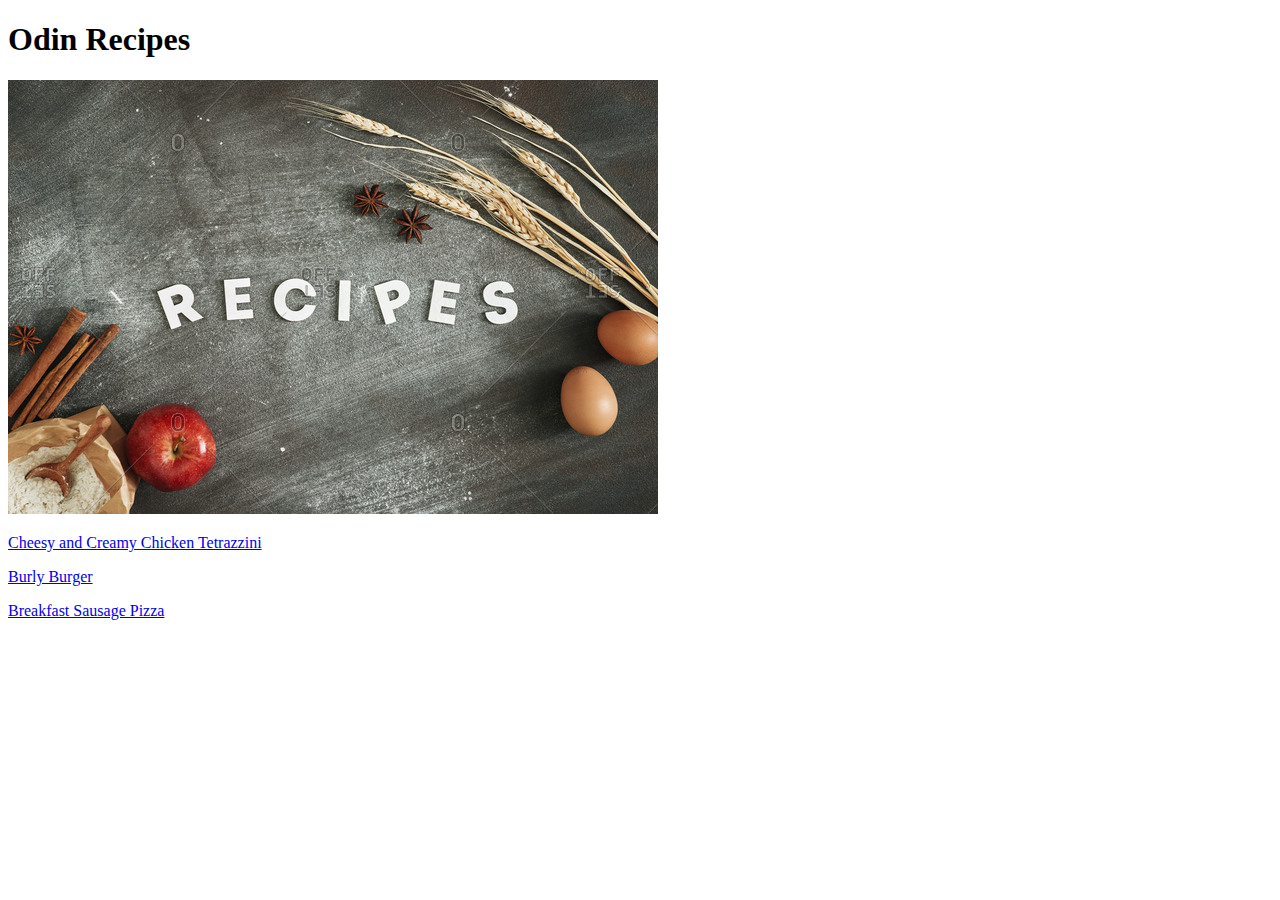
<file: index.html>
<!DOCTYPE html>
<html lang="en">
<head>
    <meta charset="utf-8" />        
    <title>Recipes</title>
</head>
<body>
    <h1>Odin Recipes</h1>
    <img src="images/recipes.jpg" alt="Recipes" />
    <p>
    <a href="recipes/tetrazzini.html">Cheesy and Creamy Chicken Tetrazzini</a><br/>
    </p>
    <p>
    <a href="recipes/burly-burger.html">Burly Burger</a><br/>
    </p>
    <p>
    <a href="recipes/breakfast-pizza.html">Breakfast Sausage Pizza</a><br/>
    </p>
</body>
</html>
</file>
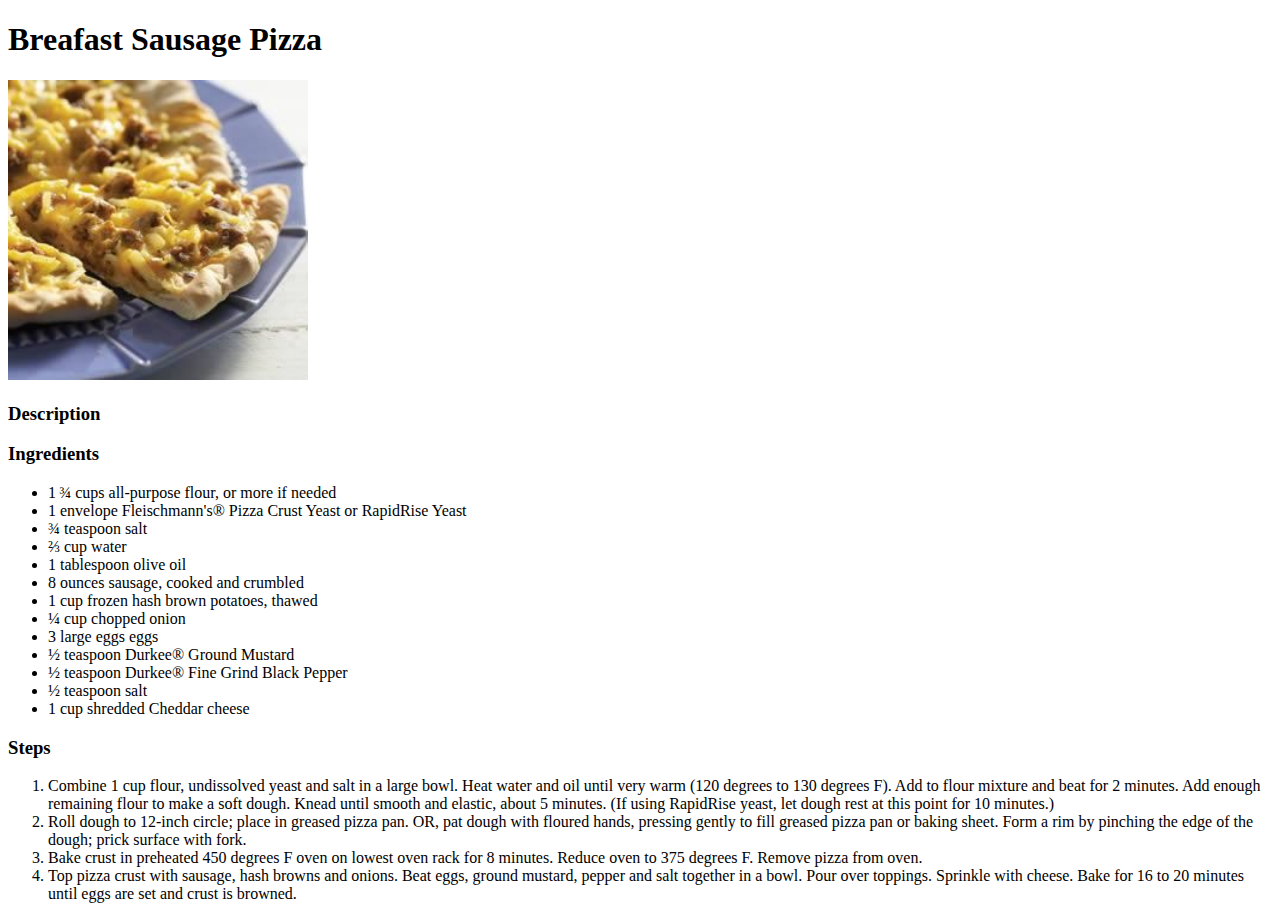
<file: recipes/breakfast-pizza.html>
<!DOCTYPE html>
<html lang="en">
<head>
    <meta charset="utf-8" />
    <title>Breakfast Sausage Pizza</title>
    <link href="../styles/common.css" rel="stylesheet"/>
</head>
<body>
    <h1>Breafast Sausage Pizza</h1>
    <img src="../images/breakfast-pizza.jpeg" alt="Breakfast Pizza" />
    <h3>Description</h3>
    <h3>Ingredients</h3>
        <ul>
            <li>1 ¾ cups all-purpose flour, or more if needed</li>
            <li>1 envelope Fleischmann's® Pizza Crust Yeast or RapidRise Yeast</li>
            <li>¾ teaspoon salt</li>
            <li>⅔ cup water</li>
            <li>1 tablespoon olive oil</li>
            <li>8 ounces sausage, cooked and crumbled</li>
            <li>1 cup frozen hash brown potatoes, thawed</li>
            <li>¼ cup chopped onion</li>
            <li>3 large eggs eggs</li>
            <li>½ teaspoon Durkee® Ground Mustard</li>
            <li>½ teaspoon Durkee® Fine Grind Black Pepper</li>
            <li>½ teaspoon salt</li>
            <li>1 cup shredded Cheddar cheese</li>
        </ul>
    <h3>Steps</h3>
        <ol>
            <li>Combine 1 cup flour, undissolved yeast and salt in a large bowl. Heat water and oil until very warm (120 degrees to 130 degrees F). Add to flour mixture and beat for 2 minutes. Add enough remaining flour to make a soft dough. Knead until smooth and elastic, about 5 minutes. (If using RapidRise yeast, let dough rest at this point for 10 minutes.)</li>
            <li>Roll dough to 12-inch circle; place in greased pizza pan. OR, pat dough with floured hands, pressing gently to fill greased pizza pan or baking sheet. Form a rim by pinching the edge of the dough; prick surface with fork.</li>
            <li>Bake crust in preheated 450 degrees F oven on lowest oven rack for 8 minutes. Reduce oven to 375 degrees F. Remove pizza from oven.</li>
            <li>Top pizza crust with sausage, hash browns and onions. Beat eggs, ground mustard, pepper and salt together in a bowl. Pour over toppings. Sprinkle with cheese. Bake for 16 to 20 minutes until eggs are set and crust is browned.</li>
        </ol>
</body>
</html>
</file>
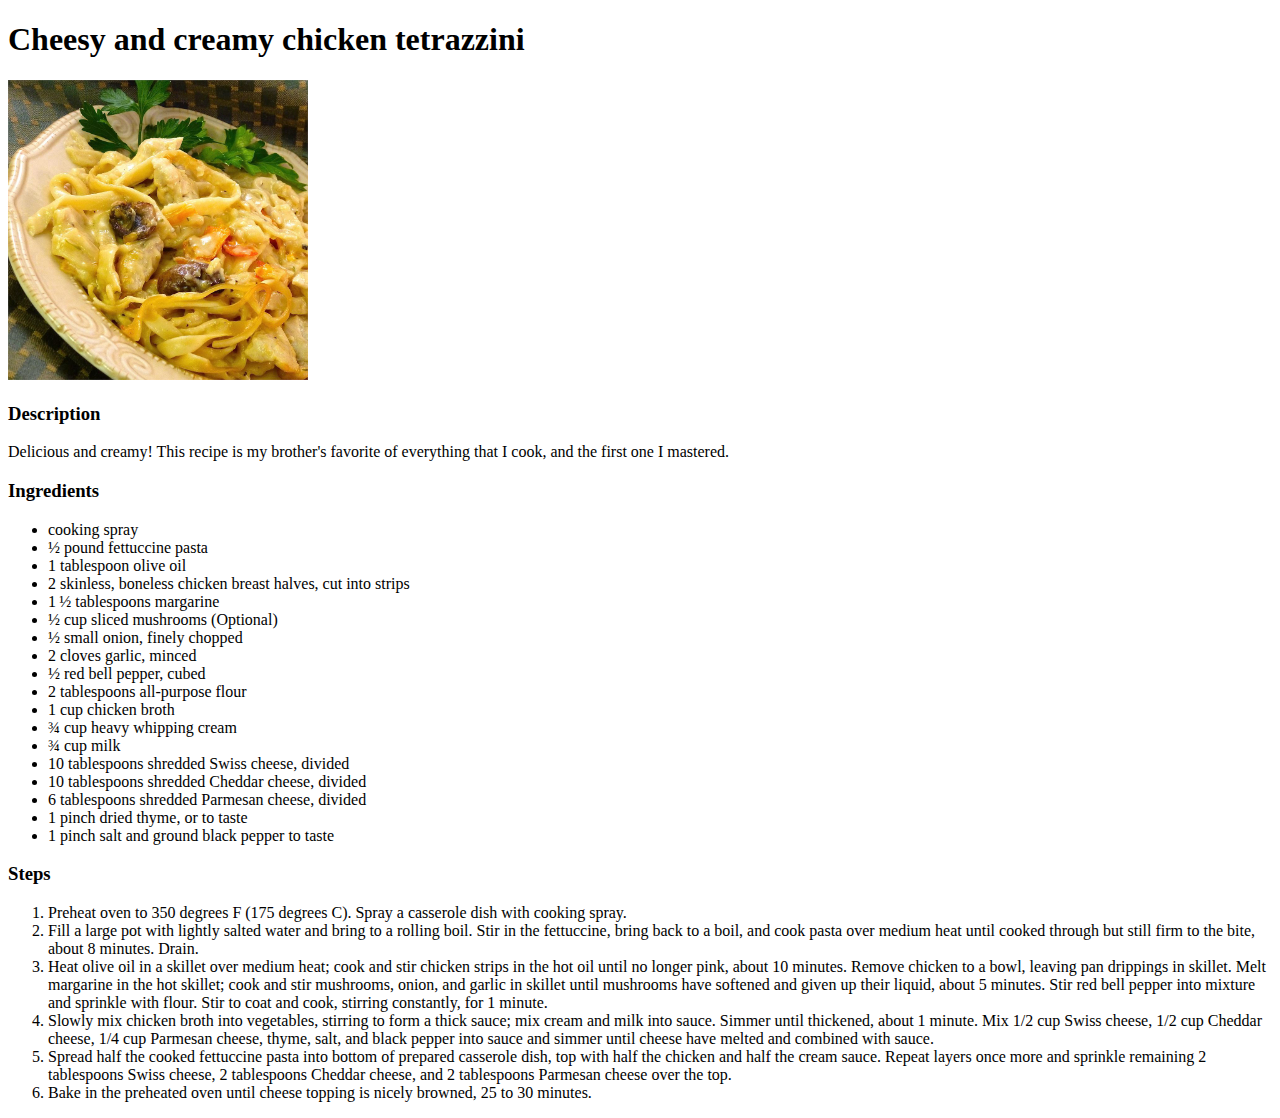
<file: recipes/tetrazzini.html>
<!DOCTYPE html>
<html lang="en">
<head>
    <meta charset="utf-8" />
    <title>Tetrazzini</title>
    <link href="../styles/common.css" rel="stylesheet"/>
</head>
<body>
    <h1>Cheesy and creamy chicken tetrazzini</h1>
    <img src="../images/tetrazzini.jpeg" alt="Tetrazzini" />
    <h3>Description</h3>
        <p>Delicious and creamy! This recipe is my brother's favorite of everything that I cook, and the first one I mastered.</p>
    <h3>Ingredients</h3>
        <ul>
            <li>cooking spray</li>
            <li>½ pound fettuccine pasta</li>
            <li>1 tablespoon olive oil</li>
            <li>2 skinless, boneless chicken breast halves, cut into strips</li>
            <li>1 ½ tablespoons margarine</li>
            <li>½ cup sliced mushrooms (Optional)</li>
            <li>½ small onion, finely chopped</li>
            <li>2 cloves garlic, minced</li>
            <li>½ red bell pepper, cubed</li>
            <li>2 tablespoons all-purpose flour</li>
            <li>1 cup chicken broth</li>
            <li>¾ cup heavy whipping cream</li>
            <li>¾ cup milk</li>
            <li>10 tablespoons shredded Swiss cheese, divided</li>
            <li>10 tablespoons shredded Cheddar cheese, divided</li>
            <li>6 tablespoons shredded Parmesan cheese, divided</li>
            <li>1 pinch dried thyme, or to taste</li>
            <li>1 pinch salt and ground black pepper to taste</li>
        </ul>
    <h3>Steps</h3>
        <ol>
            <li>Preheat oven to 350 degrees F (175 degrees C). Spray a casserole dish with cooking spray.</li>
            <li>Fill a large pot with lightly salted water and bring to a rolling boil. Stir in the fettuccine, bring back to a boil, and cook pasta over medium heat until cooked through but still firm to the bite, about 8 minutes. Drain.</li>
            <li>Heat olive oil in a skillet over medium heat; cook and stir chicken strips in the hot oil until no longer pink, about 10 minutes. Remove chicken to a bowl, leaving pan drippings in skillet. Melt margarine in the hot skillet; cook and stir mushrooms, onion, and garlic in skillet until mushrooms have softened and given up their liquid, about 5 minutes. Stir red bell pepper into mixture and sprinkle with flour. Stir to coat and cook, stirring constantly, for 1 minute.</li>
            <li>Slowly mix chicken broth into vegetables, stirring to form a thick sauce; mix cream and milk into sauce. Simmer until thickened, about 1 minute. Mix 1/2 cup Swiss cheese, 1/2 cup Cheddar cheese, 1/4 cup Parmesan cheese, thyme, salt, and black pepper into sauce and simmer until cheese have melted and combined with sauce.</li>
            <li>Spread half the cooked fettuccine pasta into bottom of prepared casserole dish, top with half the chicken and half the cream sauce. Repeat layers once more and sprinkle remaining 2 tablespoons Swiss cheese, 2 tablespoons Cheddar cheese, and 2 tablespoons Parmesan cheese over the top.</li>
            <li>Bake in the preheated oven until cheese topping is nicely browned, 25 to 30 minutes.</li>
        </ol>
</body>
</html>
</file>
<file: styles/common.css>
img {
    width: 300px;
    height: 300px;
}
</file>
